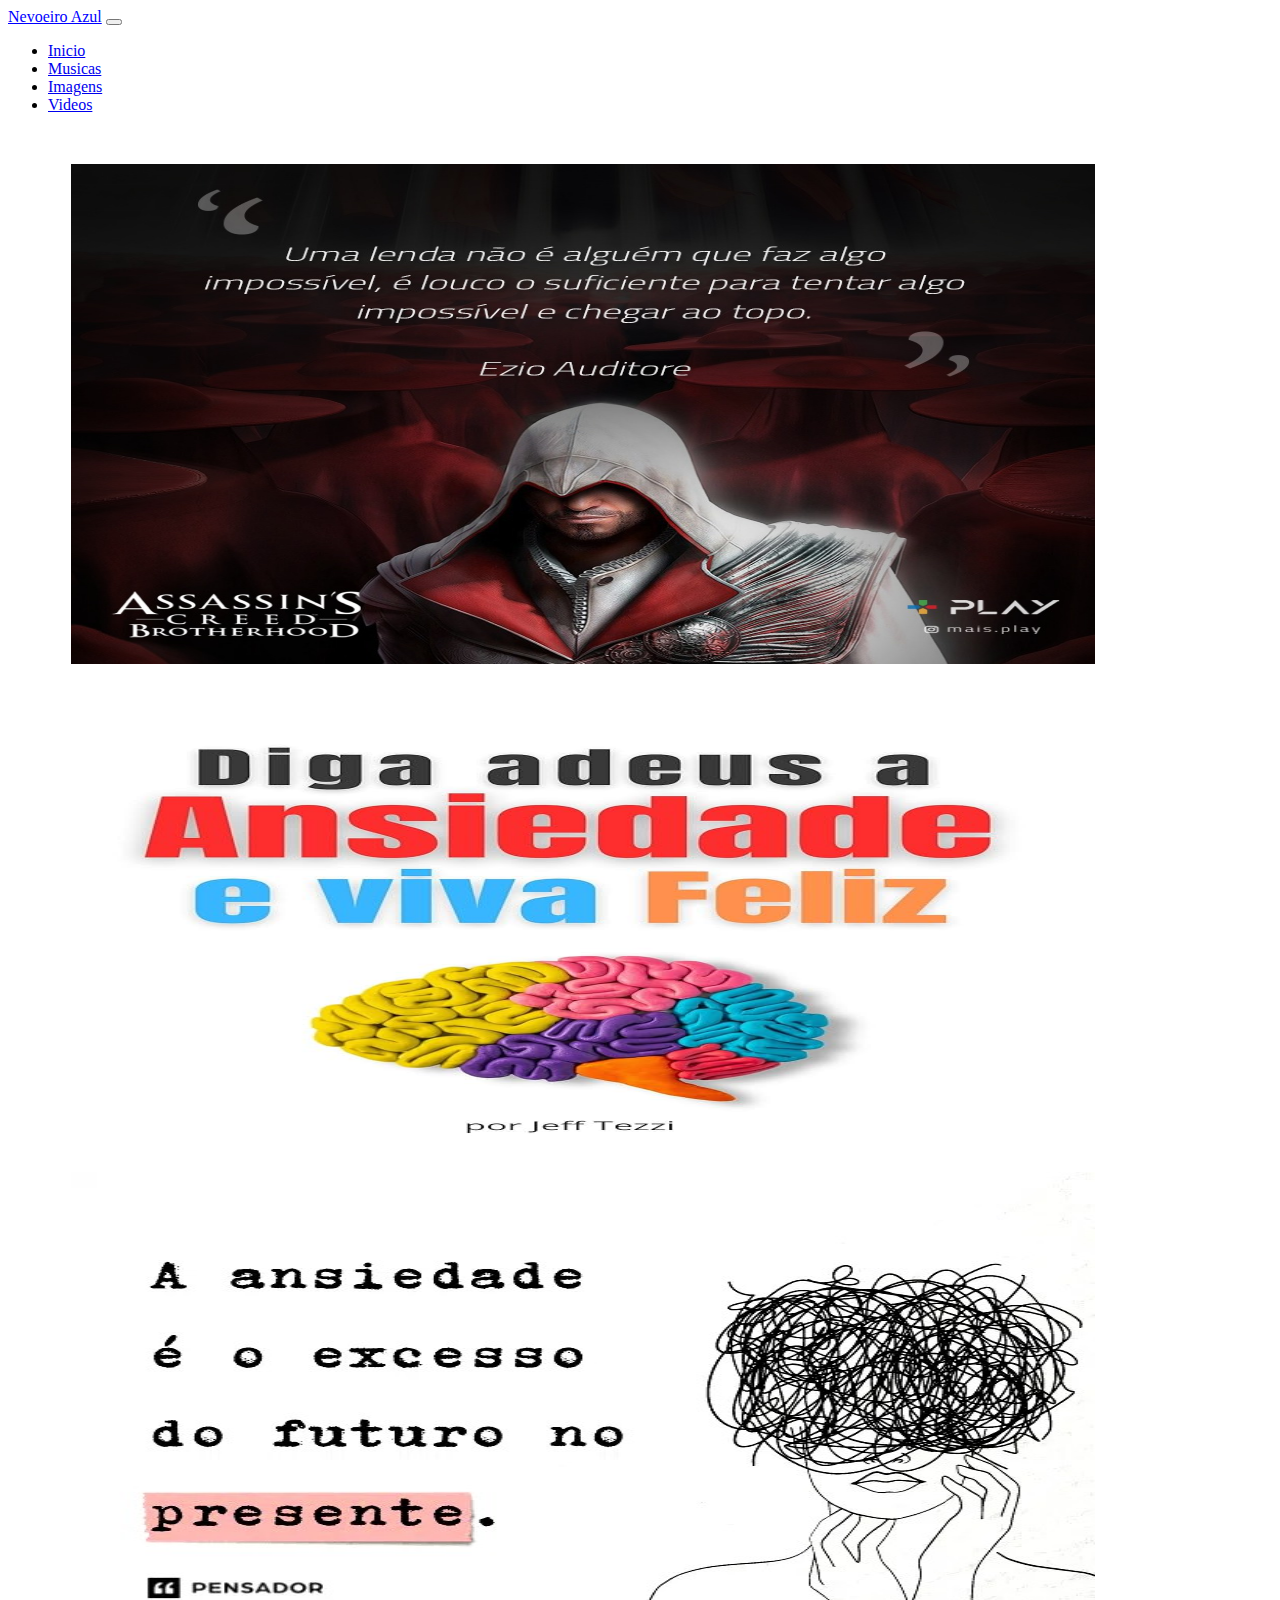
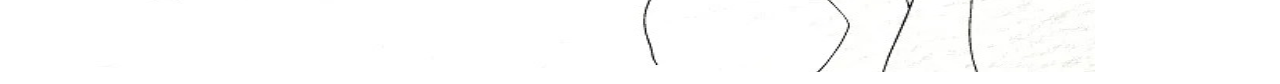
<file: trabalho gabriel - daniel/imagem.html>
<!doctype html>
<html lang="en">
  <head>
    <meta charset="utf-8">
    <meta name="viewport" content="width=device-width, initial-scale=1">
    <title>Bootstrap demo</title>
    <link rel="stylesheet" href="style.css">
    <link href="https://cdn.jsdelivr.net/npm/bootstrap@5.3.7/dist/css/bootstrap.min.css" rel="stylesheet" integrity="sha384-LN+7fdVzj6u52u30Kp6M/trliBMCMKTyK833zpbD+pXdCLuTusPj697FH4R/5mcr" crossorigin="anonymous">
  </head>
  <body>
  <nav class="navbar navbar-expand-lg bg-body-tertiary">
  <div class="container-fluid">
    <a class="navbar-brand" href="#" style="color: blue">Nevoeiro Azul</a>
    <button class="navbar-toggler" type="button" data-bs-toggle="collapse" data-bs-target="#navbarSupportedContent" aria-controls="navbarSupportedContent" aria-expanded="false" aria-label="Toggle navigation">
      <span class="navbar-toggler-icon"></span>
    </button>
    <div class="collapse navbar-collapse" id="navbarSupportedContent">
      <ul class="navbar-nav me-auto mb-2 mb-lg-0">
        <li class="nav-item">
          <a class="nav-link active" aria-current="page" href="index.html">Inicio</a>
        </li>
        <li class="nav-item">
          <a class="nav-link active" aria-current="page" href="musica.html">Musicas</a>
        </li>
        <li class="nav-item">
          <a class="nav-link active" aria-current="page" href="imagem.html">Imagens</a>
        </li>
        <li class="nav-item">
          <a class="nav-link active" aria-current="page" href="video.html">Videos</a>
        </li>
      </ul>
      
    </div>
  </div>
</nav>
<div class="container centro">
<div class="carousel-inner" style="width: 90%;">
<div id="carouselExampleSlidesOnly" class="carousel slide" data-bs-ride="carousel">
  <div class="carousel-inner">
    <div class="carousel-item active">
      <img src="imagens/img1.jpeg" class="d-block w-100" alt="..." style="width: 90%; height: 500px;">
    </div>
    <div class="carousel-item">
      <img src="imagens/img2.jpeg" class="d-block w-100" alt="..." style="width: 90%; height: 500px;">
    </div>
    <div class="carousel-item">
      <img src="imagens/img3.jpeg" class="d-block w-100" alt="..." style="width: 90%; height: 500px;">
    </div>
  </div>
</div>

    <script src="https://cdn.jsdelivr.net/npm/bootstrap@5.3.7/dist/js/bootstrap.bundle.min.js" integrity="sha384-ndDqU0Gzau9qJ1lfW4pNLlhNTkCfHzAVBReH9diLvGRem5+R9g2FzA8ZGN954O5Q" crossorigin="anonymous"></script>
  </body>
</html>
</file>
<file: trabalho gabriel - daniel/style.css>
.centro{
    display: flex;
    justify-content: center;
    align-items: center;
    margin-top: 50px;
}

.video{
    display: flex;
    justify-content: center;
    align-items: center;
    margin-top: 100px;
}
</file>
